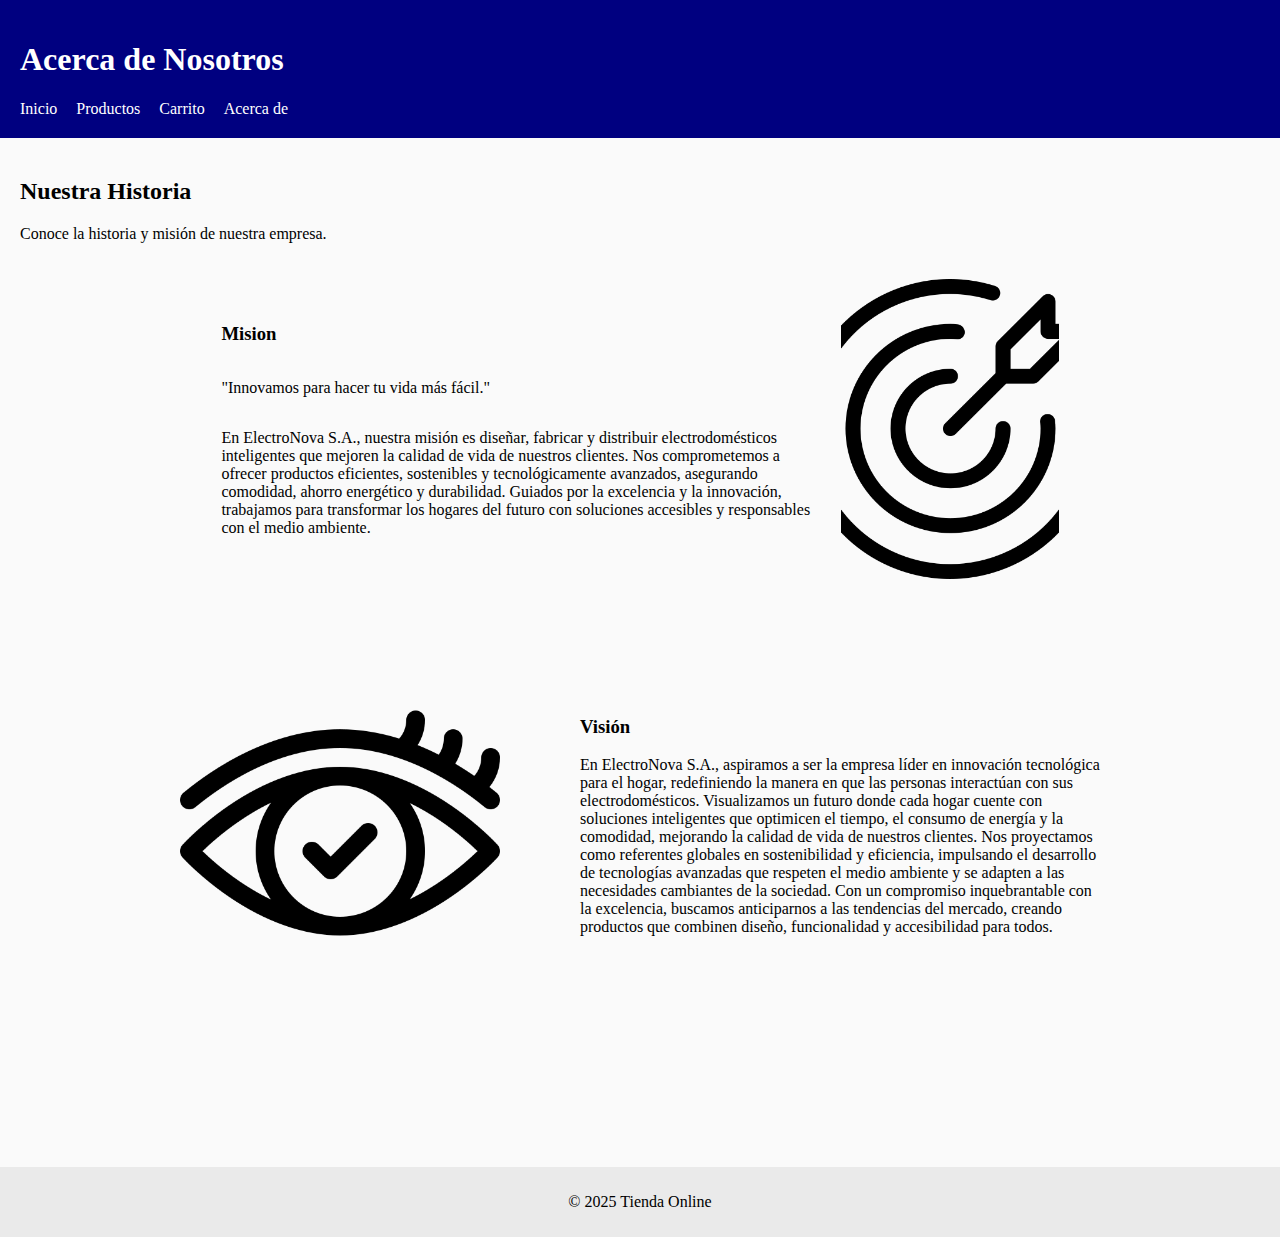
<file: about.html>
<!DOCTYPE html>
<html lang="es">
<head>
  <meta charset="UTF-8">
  <meta name="viewport" content="width=device-width, initial-scale=1.0">
  <title>Acerca de Nosotros</title>
  <!-- Enlazamos el CSS correspondiente -->
  <link rel="stylesheet" href="styles/about.css">
</head>
<body>
  <header>
    <h1>Acerca de Nosotros</h1>
    <nav>
      <ul>
        <li><a href="index.html">Inicio</a></li>
        <li><a href="product.html">Productos</a></li>
        <li><a href="cart.html">Carrito</a></li>
        <li><a href="about.html">Acerca de</a></li>
      </ul>
    </nav>
  </header>
  <main>
    <section>
      <h2>Nuestra Historia</h2>
      <p>Conoce la historia y misión de nuestra empresa.</p>

      <div class="mision">
        <div class="mision-titulo">
            <h3>Mision</h3>
            <p>"Innovamos para hacer tu vida más fácil."</p>
            <p>

              En ElectroNova S.A., nuestra misión es diseñar, fabricar y distribuir electrodomésticos inteligentes que mejoren la calidad de vida de nuestros clientes. Nos comprometemos a ofrecer productos eficientes, sostenibles y tecnológicamente avanzados, asegurando comodidad, ahorro energético y durabilidad.
              
              Guiados por la excelencia y la innovación, trabajamos para transformar los hogares del futuro con soluciones accesibles y responsables con el medio ambiente.</p>
        </div>

        <div class="mision-imagen">
          
        </div>

      </div>

      <div class="vision">
        <div class="vision__img">
          <img src="img/Visión.png" alt="vison">
        </div>
        <div class="vision__texto">
          <h3>Visión</h3>
          <p>
            En ElectroNova S.A., aspiramos a ser la empresa líder en innovación tecnológica para el hogar, redefiniendo la manera en que las personas interactúan con sus electrodomésticos. Visualizamos un futuro donde cada hogar cuente con soluciones inteligentes que optimicen el tiempo, el consumo de energía y la comodidad, mejorando la calidad de vida de nuestros clientes.

            Nos proyectamos como referentes globales en sostenibilidad y eficiencia, impulsando el desarrollo de tecnologías avanzadas que respeten el medio ambiente y se adapten a las necesidades cambiantes de la sociedad. Con un compromiso inquebrantable con la excelencia, buscamos anticiparnos a las tendencias del mercado, creando productos que combinen diseño, funcionalidad y accesibilidad para todos.
          </p>
        </div>
      </div>

    </section>
  </main>
  <footer>
    <p>&copy; 2025 Tienda Online</p>
  </footer>
</body>
</html>
</file>
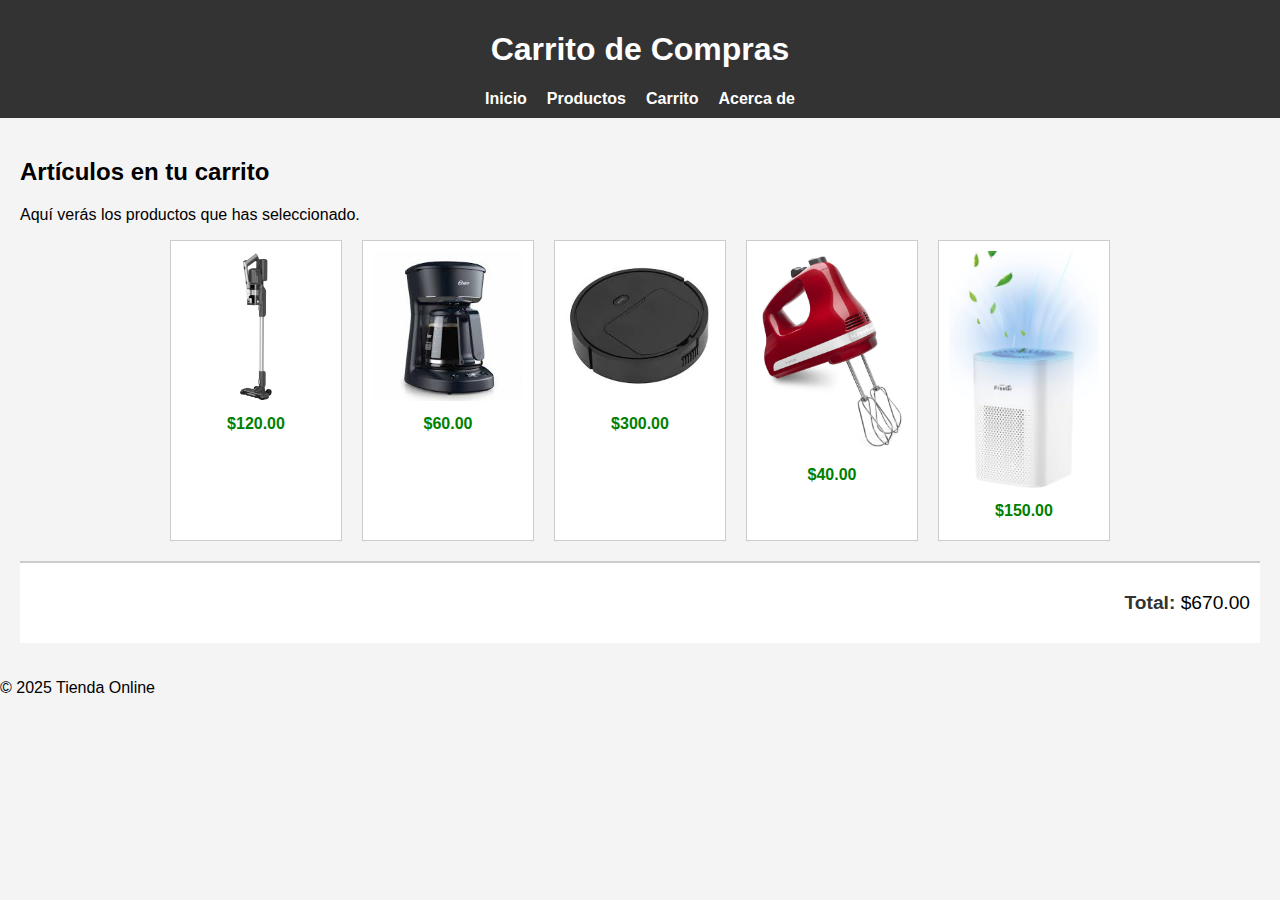
<file: cart.html>
<!DOCTYPE html>
<html lang="es">
<head>
  <meta charset="UTF-8">
  <meta name="viewport" content="width=device-width, initial-scale=1.0">
  <title>Carrito</title>
  <link rel="stylesheet" href="styles/cart.css"> <!-- Asegúrate de que la ruta sea correcta -->
</head>
<body>
  <header>
    <h1>Carrito de Compras</h1>
    <nav>
      <ul>
        <li><a href="index.html">Inicio</a></li>
        <li><a href="product.html">Productos</a></li>
        <li><a href="cart.html">Carrito</a></li>
        <li><a href="about.html">Acerca de</a></li>
      </ul>
    </nav>
  </header>
  <main>
    <section>
      <h2>Artículos en tu carrito</h2>
      <p>Aquí verás los productos que has seleccionado.</p>
      <div class="product-grid">
        <!-- Producto 1 -->
        <div class="product">
          <img src="img/product1.jpg" alt="Producto 1">
          <p class="price">$120.00</p>
          <div class="description">
            <p>Ligera y eficiente para limpieza rápida.</p>
          </div>
        </div>
        <!-- Producto 2 -->
        <div class="product">
          <img src="img/product2.jpg" alt="Producto 2">
          <p class="price">$60.00</p>
          <div class="description">
            <p>Prepara café fresco automáticamente.</p>
          </div>
        </div>
        <!-- Producto 3 -->
        <div class="product">
          <img src="img/product3.jpg" alt="Producto 3">
          <p class="price">$300.00</p>
          <div class="description">
            <p>Limpia automáticamente pisos y alfombras.</p>
          </div>
        </div>
        <!-- Producto 4 -->
        <div class="product">
          <img src="img/product4.jpg" alt="Producto 4">
          <p class="price">$40.00</p>
          <div class="description">
            <p>Ideal para mezclar y triturar alimentos.</p>
          </div>
        </div>
        <!-- Producto 5 -->
        <div class="product">
          <img src="img/product5.jpg" alt="Producto 5">
          <p class="price">$150.00</p>
          <div class="description">
            <p>Elimina alérgenos y mejora la calidad del aire.</p>
          </div>
        </div>
      </div>
      <!-- Total -->
      <div class="total">
        <p><strong>Total:</strong> $670.00</p>
      </div>
    </section>
  </main>
  <footer>
    <p>&copy; 2025 Tienda Online</p>
  </footer>
</body>
</html>
</file>
<file: styles/about.css>
body {
    font-family: Georgia, serif;
    margin: 0;
    padding: 0;
    background-color: #fafafa;
  }
  
  header {
    background-color: #000080;
    color: #fff;
    padding: 20px;
  }
  
  nav ul {
    list-style: none;
    margin: 0;
    padding: 0;
  }
  
  nav ul li {
    display: inline-block;
    margin-right: 15px;
  }
  
  nav ul li a {
    color: #fff;
    text-decoration: none;
  }
  
  main {
    padding: 20px;
  }
  
  footer {
    background-color: #eaeaea;
    text-align: center;
    padding: 10px;
  }
  
  .mision {
    display: flex;
    align-items: center; /* Centra verticalmente */
    justify-content: center; /* Centra el contenido horizontalmente */
    gap: 20px; /* Espaciado entre elementos */
    padding: 20px; /* Espaciado alrededor del contenedor */
}

.mision-titulo {
    flex: 1; /* Ocupa el espacio disponible */
    max-width: 50%; /* Limita el ancho del texto */
    text-align: left; /* Alinea el texto a la izquierda */
    display: flex;
    flex-direction: column;
    justify-content: center; /* Centra verticalmente el texto */
}

.mision-imagen {
    flex: 1; /* Ocupa el espacio disponible */
    max-width: 18.1%; /* Limita el ancho de la imagen */
    background-image: url('../img/mision.png'); /* Reemplaza con la ruta de tu imagen */
    background-size: cover; /* Ajusta la imagen al contenedor */
    background-position: center; /* Centra la imagen */
    height: 300px; /* Ajusta la altura según necesites */
    display: flex;
    justify-content: center;
    align-items: center; /* Asegura que la imagen se mantenga centrada */
}


.vision{
  display: flex;
  margin: 10rem;
  margin-top: 4rem;
  gap: 5rem;
  align-items: center;
}

.vision__img img{
  height: 20rem;
  width: 20rem;
}
</file>
<file: styles/cart.css>
body {
  font-family: Arial, sans-serif;
  margin: 0;
  padding: 0;
  background-color: #f4f4f4;
}

header {
  background-color: #333;
  color: white;
  padding: 10px 20px;
  text-align: center;
}

nav ul {
  list-style-type: none;
  padding: 0;
  margin: 0;
  display: flex;
  justify-content: center;
  gap: 20px;
}

nav ul li a {
  color: white;
  text-decoration: none;
  font-weight: bold;
}

main {
  padding: 20px;
}

.product-grid {
  display: flex;
  flex-wrap: wrap;
  gap: 20px;
  justify-content: center;
}

.product {
  border: 1px solid #ccc;
  padding: 10px;
  width: 150px;
  text-align: center;
  cursor: pointer;
  position: relative;
  background-color: white;
  transition: transform 0.3s ease;
}

.product:hover {
  transform: scale(1.05);
}

.product img {
  max-width: 100%;
  height: auto;
}

.product .price {
  font-weight: bold;
  color: green;
  margin: 10px 0;
}

.product .description {
  display: none;
  position: absolute;
  top: 0;
  left: 0;
  width: 100%;
  height: 100%;
  background-color: rgba(255, 255, 255, 0.95);
  padding: 10px;
  box-sizing: border-box;
  border: 1px solid #ccc;
}

.product.expanded {
  width: 300px;
  height: auto;
  z-index: 10;
}

.product.expanded .description {
  display: block;
}

.close-btn {
  position: absolute;
  top: 5px;
  right: 5px;
  background-color: red;
  color: white;
  border: none;
  cursor: pointer;
  padding: 5px 10px;
  border-radius: 50%;
}

.total {
  margin-top: 20px;
  text-align: right;
  font-size: 1.2em;
  padding: 10px;
  background-color: #fff;
  border-top: 2px solid #ccc;
}

.total strong {
  color: #333;
}
</file>
